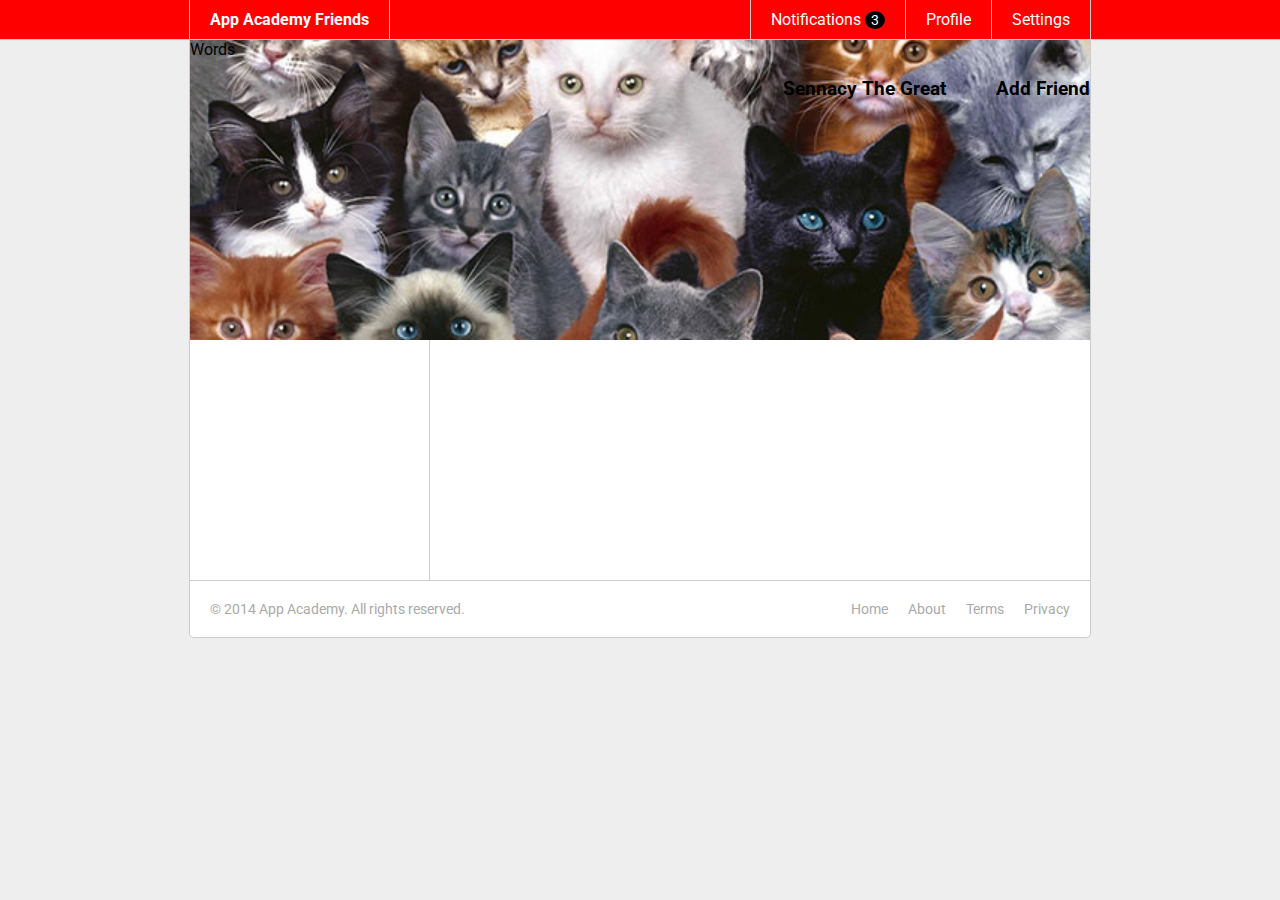
<file: CSS/css-cats-05/05-cats.html>
<!DOCTYPE html>
<html>
<head>
  <meta charset="utf-8">
  <title>App Academy Friends | PHASE 4: Footer</title>
  <link rel="stylesheet" href="http://fonts.googleapis.com/css?family=Roboto:300,400,700" type="text/css">
  <link rel="stylesheet" href="css/00-reset.css" type="text/css">
  <link rel="stylesheet" href="css/01-header.css" type="text/css">
  <link rel="stylesheet" href="css/02-notifications.css" type="text/css">
  <link rel="stylesheet" href="css/03-layout.css" type="text/css">
  <link rel="stylesheet" href="css/04-footer.css" type="text/css">
  <link rel="stylesheet" href="css/05-cats.css" type="text/css">
</head>
<body>

  <header class="header">
    <nav class="header-nav">

      <h1 class="header-logo">
        <a href="#">App Academy Friends</a>
      </h1>

      <ul class="header-list">
        <li>
          <a href="#">Notifications <strong class="badge">3</strong></a>
          <ul class="header-notifications">
            <li><a href="#">Constance likes your photo.</a></li>
            <li><a href="#">Tommy left you a comment.</a></li>
            <li><a href="#">Jonathan is now following you.</a></li>
          </ul>
        </li>
        <li><a href="#">Profile</a></li>
        <li><a href="#">Settings</a></li>
      </ul>

    </nav>
  </header>

  <main class="content">
    <section class="content-header">
      <p>Words</p>
      <h3 class="name-header">
        Sennacy The Great
        &nbsp; &nbsp; &nbsp; &nbsp; &nbsp;
        <input type="submit" name="" value="Add Friend">
      </h3>



    </section>
    <section class="content-sidebar">

    </section>
    <section class="content-main">

    </section>

  </main>

  <footer class="footer">

    <small class="footer-copy">
      &copy; 2014 App Academy. All rights reserved.
    </small>

    <ul class="footer-links">
      <li><a href="#">Home</a></li>
      <li><a href="#">About</a></li>
      <li><a href="#">Terms</a></li>
      <li><a href="#">Privacy</a></li>
    </ul>

  </footer>

</body>
</html>
</file>
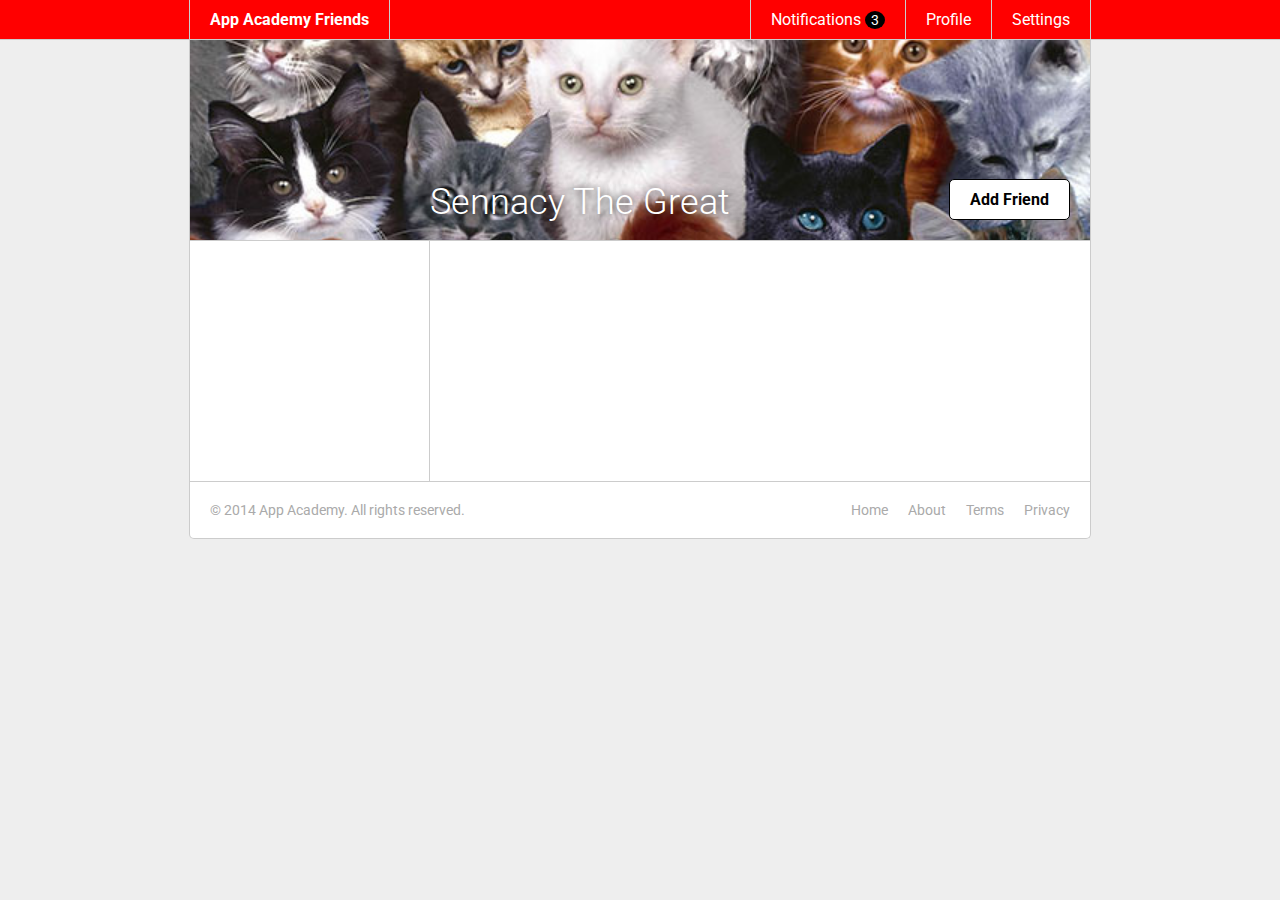
<file: CSS/css-friends-06/skeleton/06-sidebar.html>
<!DOCTYPE html>
<html>
<head>
  <meta charset="utf-8">
  <title>App Academy Friends | PHASE 5: Cats</title>
  <link rel="stylesheet" href="http://fonts.googleapis.com/css?family=Roboto:300,400,700" type="text/css">
  <link rel="stylesheet" href="css/00-reset.css" type="text/css">
  <link rel="stylesheet" href="css/01-header.css" type="text/css">
  <link rel="stylesheet" href="css/02-notifications.css" type="text/css">
  <link rel="stylesheet" href="css/03-layout.css" type="text/css">
  <link rel="stylesheet" href="css/04-footer.css" type="text/css">
  <link rel="stylesheet" href="css/05-cats.css" type="text/css">
  <link rel="stylesheet" href="css/06-sidebar.css" type="text/css">
</head>
<body>

  <header class="header">
    <nav class="header-nav">

      <h1 class="header-logo">
        <a href="#">App Academy Friends</a>
      </h1>

      <ul class="header-list">
        <li>
          <a href="#">Notifications <strong class="badge">3</strong></a>
          <ul class="header-notifications">
            <li><a href="#">Constance likes your photo.</a></li>
            <li><a href="#">Tommy left you a comment.</a></li>
            <li><a href="#">Jonathan is now following you.</a></li>
          </ul>
        </li>
        <li><a href="#">Profile</a></li>
        <li><a href="#">Settings</a></li>
      </ul>

    </nav>
  </header>

  <main class="content">

    <header class="content-header">
      <h1>Sennacy The Great</h1>
      <button class="content-header-add-friend">Add Friend</button>
    </header>

    <section class="content-sidebar">

    </section>
    <section class="content-main">

    </section>
  </main>

  <footer class="footer">

    <small class="footer-copy">
      &copy; 2014 App Academy. All rights reserved.
    </small>

    <ul class="footer-links">
      <li><a href="#">Home</a></li>
      <li><a href="#">About</a></li>
      <li><a href="#">Terms</a></li>
      <li><a href="#">Privacy</a></li>
    </ul>

  </footer>

</body>
</html>
</file>
<file: CSS/css-cats-05/css/01-header.css>
/* PHASE 1: Header */

body {
  font-family: "Roboto", sans-serif;
  font-size: 16px;
  font-weight: 400;
  background: #eee;
}

.header {
  background: #f00;
  color: #fff;
  border-bottom: 1px solid #ccc;
}

.header a {
  display: block;
  padding: 10px 20px;
}

.header-nav {
  display: flex;
  justify-content: space-between;
  margin: 0 auto;
  width: 900px;
  border-left: 1px solid #ccc;
  border-right: 1px solid #ccc;
}

.header-logo {
  border-right: 1px solid #ccc;
  font-weight: 700;
}

.header-logo:hover {
  background: #000;
}

.header-list {
  display: flex;
}

.header-list > li {
  border-left: 1px solid #ccc;
}

.header-list > li:hover {
  background: #000;
}
</file>
<file: CSS/css-cats-05/css/02-notifications.css>
/* PHASE 2: Notifications */

.badge {
  display: inline;
  font-size: 14px;
  padding: 1px 6px;
  background: #000;
  border-radius: 50%;
}

li:hover .badge {
  background: #f00;
}

.header {
  position: relative;
  z-index: 1;
}

.header-list > li {
  position: relative;
}

.header-notifications {
  display: none;
  position: absolute;
  left: -1px;
  font-size: 14px;
  white-space: nowrap;
  background: #fff;
  border-left: 1px solid #ccc;
  border-right: 1px solid #ccc;
  border-bottom: 1px solid #ccc;
  border-bottom-left-radius: 5px;
  border-bottom-right-radius: 5px;
  overflow: hidden;
}

li:hover .header-notifications {
  display: block;
}

.header-notifications > li {
  border-top: 1px solid #ccc;
  color: #000;
}

.header-notifications > li:hover {
  background: #eee;
}
</file>
<file: CSS/css-cats-05/css/03-layout.css>
/* PHASE 3: Layout */

.content {
  display: flex;
  flex-wrap: wrap;
  margin: 0 auto;
  background: #fff;
  width: 900px;
  border: 1px solid #ccc;
  border-top: 0;
}

.content-sidebar {
  width: 200px;
  min-height: 200px;
  padding: 20px;
  padding-right: 19px;
  border-right: 1px solid #ccc;
}

.content-main {
  width: 620px;
  min-height: 200px;
  padding: 20px;
}
</file>
<file: CSS/css-cats-05/css/04-footer.css>
/* PHASE 4: Footer */

.footer {
  display: flex;
  justify-content: space-between;
  width: 900px;
  margin: 0 auto 50px auto;
  background: #fff;
  color: #aaa;
  font-size: 14px;
  border: 1px solid #ccc;
  border-top: 0;
  border-bottom-left-radius: 5px;
  border-bottom-right-radius: 5px;
}

.footer-copy {
  display: block;
  padding: 20px;
}

.footer-links {
  display: flex;
  padding: 20px;
}

.footer-links > li {
  padding: 0 0 0 20px;
}

.footer a:hover {
  color: #000;
}
</file>
<file: CSS/css-cats-05/css/05-cats.css>
/* PHASE 5: Cats */
.content-header {
  min-height: 300px;
  width: 100%;
  background-repeat: no-repeat;
  background-size: cover;
  background-image: url("../images/cats.jpg");
}

.name-header {
  display: flex;
  flex-direction: row;
  justify-content: flex-end;
  align-items: center;
}
</file>
<file: CSS/css-friends-06/skeleton/css/01-header.css>
/* PHASE 1: Header */

body {
  font-family: "Roboto", sans-serif;
  font-size: 16px;
  font-weight: 400;
  background: #eee;
}

.header {
  background: #f00;
  color: #fff;
  border-bottom: 1px solid #ccc;
}

.header a {
  display: block;
  padding: 10px 20px;
}

.header-nav {
  display: flex;
  justify-content: space-between;
  margin: 0 auto;
  width: 900px;
  border-left: 1px solid #ccc;
  border-right: 1px solid #ccc;
}

.header-logo {
  border-right: 1px solid #ccc;
  font-weight: 700;
}

.header-logo:hover {
  background: #000;
}

.header-list {
  display: flex;
}

.header-list > li {
  border-left: 1px solid #ccc;
}

.header-list > li:hover {
  background: #000;
}
</file>
<file: CSS/css-friends-06/skeleton/css/02-notifications.css>
/* PHASE 2: Notifications */

.badge {
  display: inline;
  font-size: 14px;
  padding: 1px 6px;
  background: #000;
  border-radius: 50%;
}

li:hover .badge {
  background: #f00;
}

.header {
  position: relative;
  z-index: 1;
}

.header-list > li {
  position: relative;
}

.header-notifications {
  display: none;
  position: absolute;
  left: -1px;
  font-size: 14px;
  white-space: nowrap;
  background: #fff;
  border-left: 1px solid #ccc;
  border-right: 1px solid #ccc;
  border-bottom: 1px solid #ccc;
  border-bottom-left-radius: 5px;
  border-bottom-right-radius: 5px;
  overflow: hidden;
}

li:hover .header-notifications {
  display: block;
}

.header-notifications > li {
  border-top: 1px solid #ccc;
  color: #000;
}

.header-notifications > li:hover {
  background: #eee;
}
</file>
<file: CSS/css-friends-06/skeleton/css/03-layout.css>
/* PHASE 3: Layout */

.content {
  display: flex;
  flex-wrap: wrap;
  margin: 0 auto;
  background: #fff;
  width: 900px;
  border: 1px solid #ccc;
  border-top: 0;
}

.content-sidebar {
  width: 200px;
  min-height: 200px;
  padding: 20px;
  padding-right: 19px;
  border-right: 1px solid #ccc;
}

.content-main {
  width: 620px;
  min-height: 200px;
  padding: 20px;
}
</file>
<file: CSS/css-friends-06/skeleton/css/04-footer.css>
/* PHASE 4: Footer */

.footer {
  display: flex;
  justify-content: space-between;
  width: 900px;
  margin: 0 auto 50px auto;
  background: #fff;
  color: #aaa;
  font-size: 14px;
  border: 1px solid #ccc;
  border-top: 0;
  border-bottom-left-radius: 5px;
  border-bottom-right-radius: 5px;
}

.footer-copy {
  display: block;
  padding: 20px;
}

.footer-links {
  display: flex;
  padding: 20px;
}

.footer-links > li {
  padding: 0 0 0 20px;
}

.footer a:hover {
  color: #000;
}
</file>
<file: CSS/css-friends-06/skeleton/css/05-cats.css>
/* PHASE 5: Cats */

.content-header {
  position: relative;
  height: 200px;
  width: 100%;
  background: url("../images/cats.jpg");
  background-size: cover;
  border-bottom: 1px solid #ccc;
}

.content-header > h1 {
  position: absolute;
  bottom: 20px;
  left: 240px;
  font-size: 36px;
  line-height: 1;
  font-weight: 300;
  color: #fff;
  text-shadow: #000 0 0 10px;
}

.content-header-add-friend {
  position: absolute;
  bottom: 20px;
  right: 20px;
  color: #000;
  background: #fff;
  font-weight: bold;
  padding: 10px 20px;
  border: 1px solid #000;
  border-radius: 5px;
}

.content-header-add-friend:hover {
  background: #eee;
}
</file>
<file: CSS/css-friends-06/skeleton/css/06-sidebar.css>
/* PHASE 6: Sidebar */
</file>
